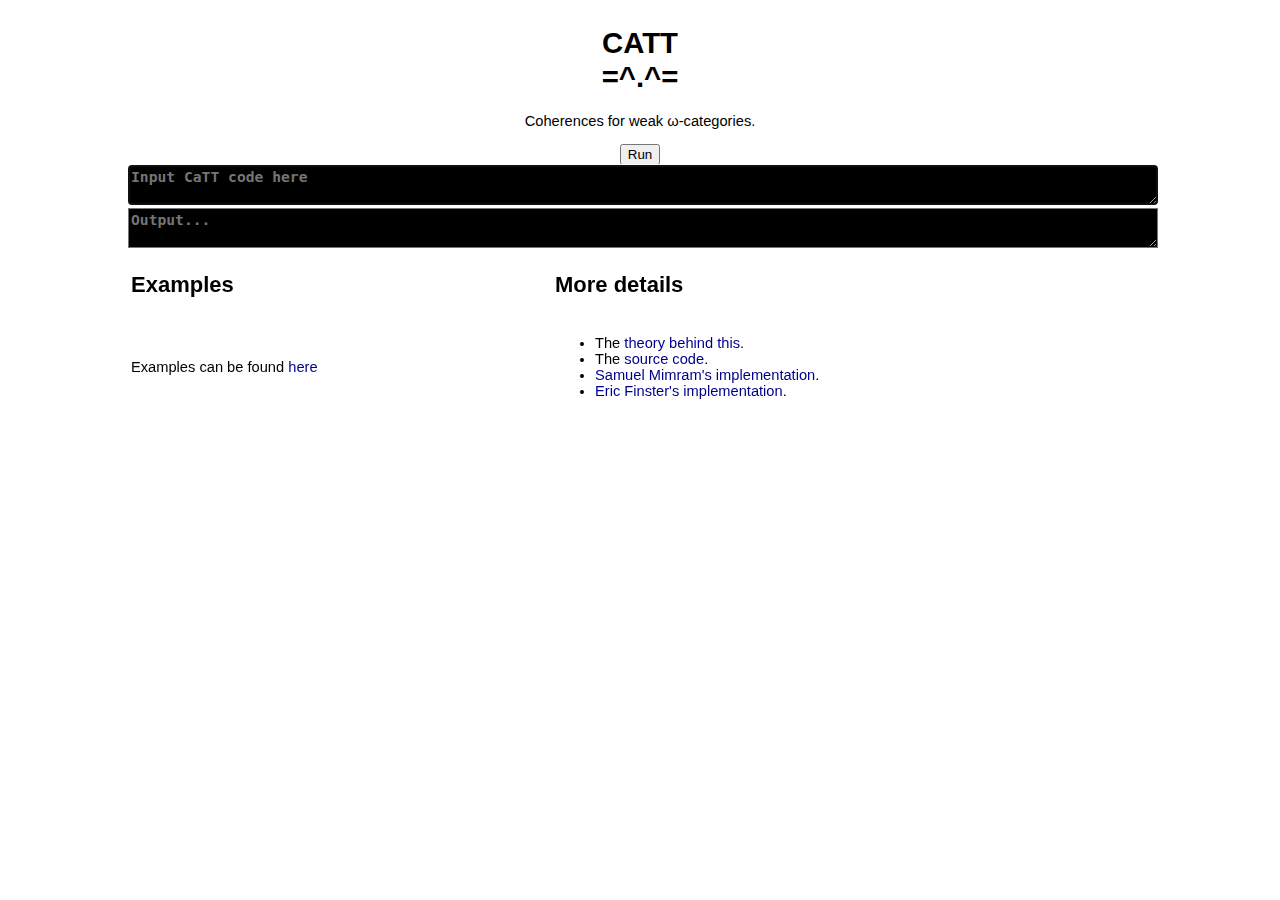
<file: index.html>
<!DOCTYPE html>
<html>
  <head>
    <title>CATT</title>
    <meta http-equiv="Content-type" content="text/html;charset=UTF-8"/>
    <link rel="stylesheet" type="text/css" href="catt.css"/>
    <script type="text/javascript" src="catt.js"></script>
  </head>
  <body>
    <h1>CATT<br/>=^.^=</h1>
    <p style="text-align: center">
      Coherences for weak &omega;-categories.
    </p>

    <div id="toplevel"></div>

    <script type="text/javascript">
      function ku(event) {
        if (event.keyCode == 13)
          document.getElementById("send").click();
      }
      function init() {
        document.getElementById("input").onkeyup = ku;
      }
    </script>

    <table width="100%">
      <tr>
        <td>
          <h2>Examples</h2>
        </td>
        <td>
          <h2>More details</h2>
        </td>
      </tr>
      <tr>
        <td>
          <p> Examples can be found <a href="http://thibautbenjamin.github.io/catt/examples.html"> here </a> </p>
        </td>
        <td>
          <ul>
            <li>
              The <a href="http://www.lix.polytechnique.fr/Labo/Samuel.Mimram/docs/mimram_catt.pdf">theory
                behind this</a>.
            </li>
            <li>
              The <a href="https://github.com/thibautbenjamin/catt">source code</a>.
            </li>
            <li>
              <a href="https://github.com/smimram/catt">Samuel Mimram's implementation</a>.
            </li>
            <li>
	      <a href="https://github.com/ericfinster/catt">Eric Finster's implementation</a>.
            </li>
          </ul>
        </td>
      </tr>
    </table>

  </body>
</html>
</file>
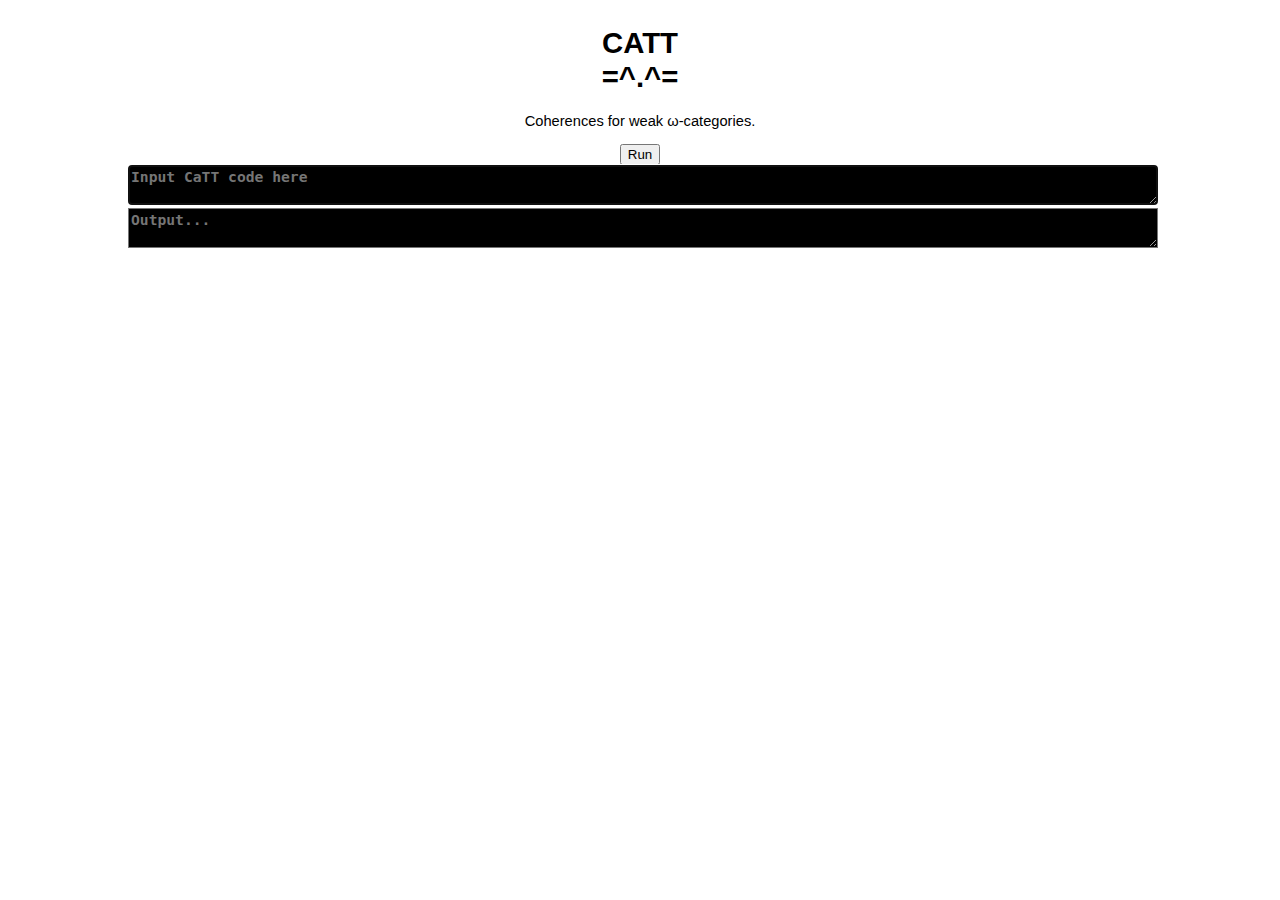
<file: catt.html>
<!DOCTYPE html>
<html>
  <head>
    <title>CATT</title>
    <meta http-equiv="Content-type" content="text/html;charset=UTF-8"/>
    <link rel="stylesheet" type="text/css" href="catt.css"/>
    <script type="text/javascript" src="catt.js"></script>
  </head>
  <body>
    <h1>CATT<br/>=^.^=</h1>
    <p style="text-align: center">
      Coherences for weak &omega;-categories.
    </p>

    <div id="toplevel"></div>

    <script type="text/javascript">
      function ku(event) {
        if (event.keyCode == 13)
          document.getElementById("send").click();
      }
      function init() {
        document.getElementById("input").onkeyup = ku;
      }
    </script>
  </body>
</html>
</file>
<file: catt.css>
body {
    margin: 2% 10%;
    font-family: sans-serif;
    font-size: 11pt;
}

a {
    color: darkblue;
    text-decoration: none;
}

a:hover {
    text-decoration: underline;
}

h1 {
    text-align: center;
}

#send {
    visibility: hidden;
}

#toplevel {
    text-align: center;
}

textarea {
    color: lightgreen;
    background-color: black;
    width: 100%;
    font-size: 11pt;
    font-weight: bold;
}

pre {
    color: darkred;
    background: whitesmoke;
    font-size: 11pt;
    width: 100%;
    overflow-x: scroll;
    overflow-y: visible;
}
</file>
